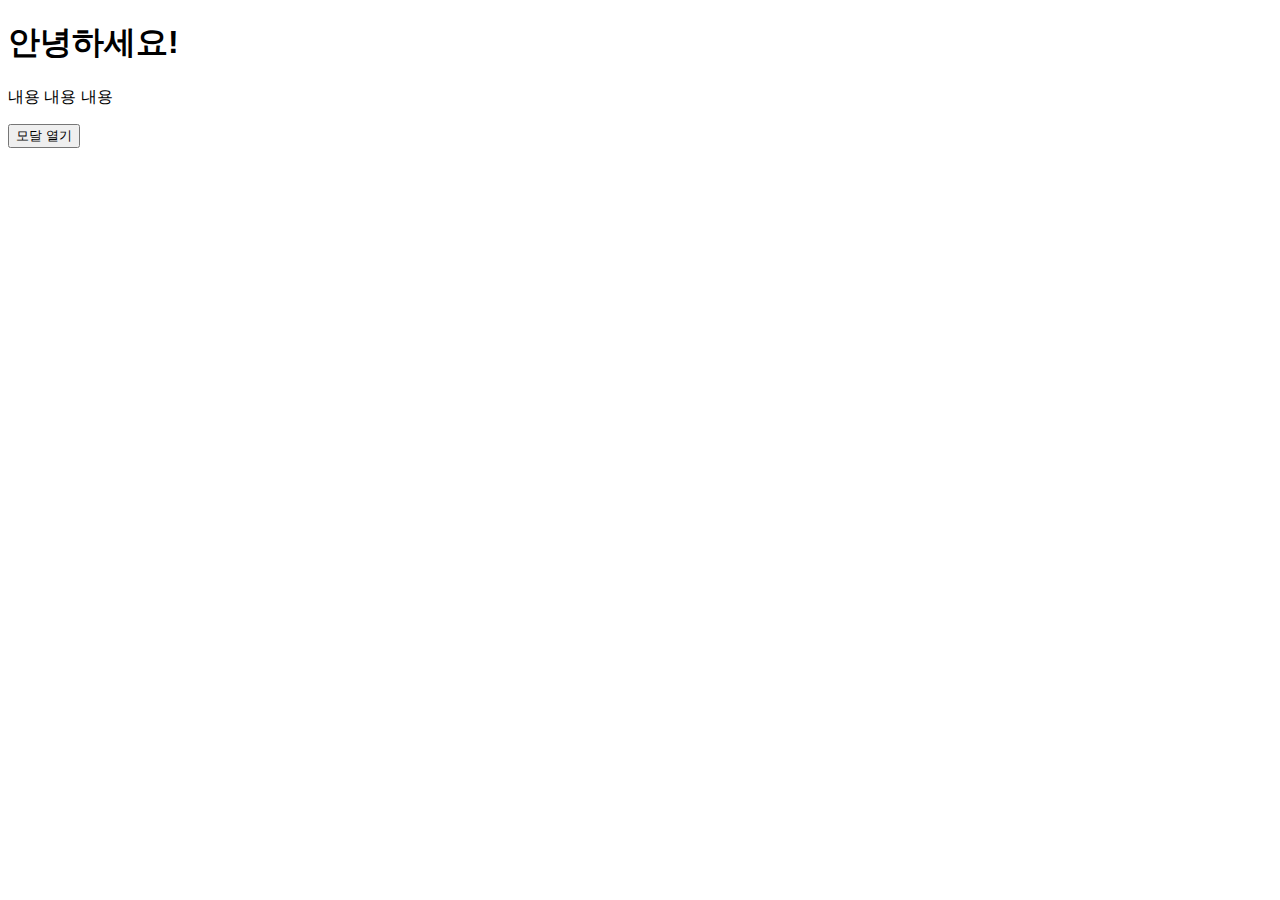
<file: html과 javascript 연동하기/modal 만들기/modal.html>
<!DOCTYPE html>
<html lang="en">
  <head>
    <meta charset="UTF-8" />
    <meta name="viewport" content="width=device-width, initial-scale=1.0" />
    <title>Document</title>
    <link rel="stylesheet" href="./styles.css" />
  </head>
  <body>
    <h1>안녕하세요!</h1>
    <p>내용 내용 내용</p>
    <button id="open">모달 열기</button>
    <div class="modal-wrapper" style="display: none">
      <div class="modal">
        <div class="modal-title">안녕하세요</div>
        <p>모달 내용은 어쩌구 저쩌구...</p>
        <div class="close-wrapper">
          <button id="close">닫기</button>
        </div>
      </div>
    </div>
    <script src="./modal.js"></script>
  </body>
</html>
</file>
<file: html과 javascript 연동하기/modal 만들기/styles.css>
body {
  font-family: sans-serif;
}

.modal-wrapper {
  position: fixed;
  top: 0;
  left: 0;
  width: 100%;
  height: 100%;
  background: rgb(0, 0, 0, 0.5);
  display: flex;
  align-items: center;
  justify-content: center;
}

.modal {
  background: white;
  padding: 24px 16px;
  border-radius: 4px;
  width: 320px;
}

.modal-title {
  font-size: 24px;
  font-weight: bold;
}

.close-wrapper {
  text-align: right;
}
</file>
